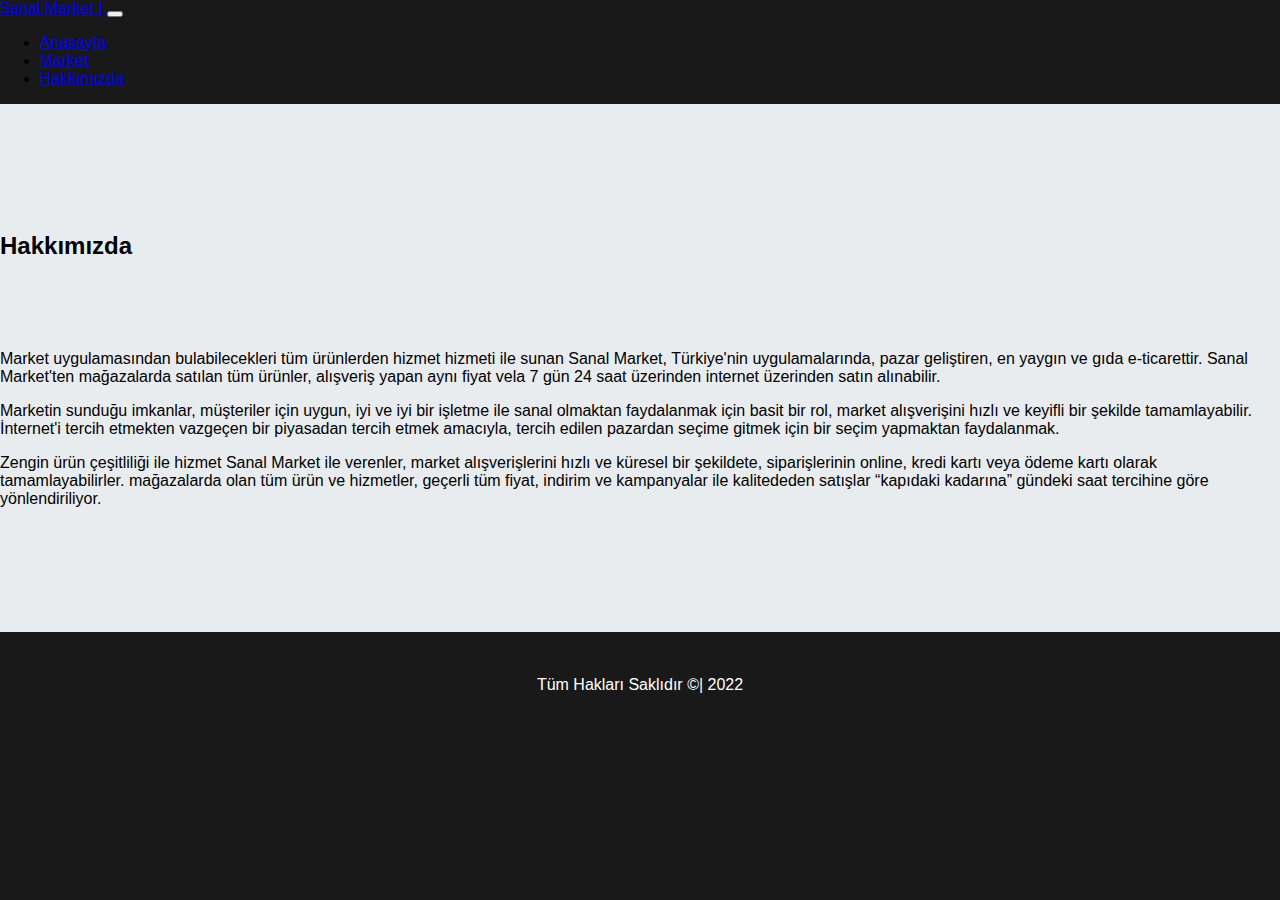
<file: patika_2/css-market/hakkimizda.html>
<!DOCTYPE html>
<html lang="en">
<head>
    <meta charset="UTF-8">
    <meta http-equiv="X-UA-Compatible" content="IE=edge">
    <meta name="viewport" content="width=device-width, initial-scale=1.0">
    <title>Anasayfa</title>
    <link rel="stylesheet" href="Style.css">
    <link rel="preconnect" href="https://fonts.gstatic.com">
     <!-- Responsive -->
	<meta name="viewport" content="width=device-width, initial-scale=1, shrink-to-fit=no">

<link href="https://cdn.jsdelivr.net/npm/bootstrap@5.0.0-beta3/dist/css/bootstrap.min.css" rel="stylesheet" integrity="sha384-eOJMYsd53ii+scO/bJGFsiCZc+5NDVN2yr8+0RDqr0Ql0h+rP48ckxlpbzKgwra6" crossorigin="anonymous">
    

</head>
<body>
    <nav class="navbar navbar-expand-md fixed-top 
	navbar-dark bg-dark ">
		<div class="container-fluid ">	
			<a href="index.html" class="navbar-brand text-white">Sanal Market | </a>
			<button class="navbar-toggler" type="button" data-toggle="collapse" data-target="#navbarCollapse">
				<span class="navbar-toggler-icon"></span>
			</button>
			<div id="navbarCollapse" class="collapse navbar-collapse">
				<ul class="navbar-nav ml-auto ">
                  <li class="nav-item">
                    <a class="nav-link active" aria-current="page" href="index.html">Anasayfa</a>
                  </li>
                  <li class="nav-item">
                    <a class="nav-link" href="market.html">Market</a>
                  </li>
                  <li class="nav-item">
                    <a class="nav-link" href="hakkimizda.html">Hakkımızda</a>
                  </li>
                </ul>
            </div></div></nav>
	  <div class="jumbotron" style="background-color: #E9ECEF;">
  <br><br><br><br><br><br>
  <h2>Hakkımızda</h2><br><br><br>
  <p> Market uygulamasından bulabilecekleri tüm ürünlerden hizmet hizmeti ile sunan Sanal Market, Türkiye'nin uygulamalarında, pazar geliştiren, en yaygın ve gıda e-ticarettir.  Sanal Market'ten  mağazalarda satılan tüm ürünler,  alışveriş yapan aynı fiyat vela 7 gün 24 saat üzerinden internet üzerinden satın alınabilir.
    
    <p> Marketin sunduğu imkanlar, müşteriler için uygun, iyi ve iyi bir işletme ile sanal olmaktan faydalanmak için basit bir rol, market alışverişini hızlı ve keyifli bir şekilde tamamlayabilir. İnternet'i tercih etmekten vazgeçen bir piyasadan tercih etmek amacıyla, tercih edilen pazardan seçime gitmek için bir seçim yapmaktan faydalanmak.</p>
    
    <p>Zengin ürün çeşitliliği ile hizmet Sanal Market ile verenler, market alışverişlerini hızlı ve küresel bir şekildete, siparişlerinin online, kredi kartı veya ödeme kartı olarak tamamlayabilirler. mağazalarda olan tüm ürün ve hizmetler, geçerli tüm fiyat, indirim ve kampanyalar ile kalitededen satışlar “kapıdaki kadarına” gündeki saat tercihine göre yönlendiriliyor.</p><br><br><br><br><br><br>
    

</div>



</body>
<footer>Tüm Hakları Saklıdır &copy;| 2022</footer>
</html>
</file>
<file: patika_2/css-market/Style.css>
* {
    box-sizing: border-box;
  } 

body{
    margin: 0;
    padding: 0;
    background-color: #191919;
    font-family: 'Oxygen', sans-serif;
    height: 100%;
}
footer{
    width: 100%;
    height: 75px;
    background-color: #191919;
    color: white;
    line-height: 75px;
    text-align: center;
    box-shadow: 0 2px 8px 2px rgba(20,23, 28, .15);
    margin-top: 15px;
}

  img {
    border-radius: 5px 5px 0 0;
  }
  .card { 
    box-shadow: 0 4px 8px 0 rgba(0, 0, 0, 0.2);
    max-width: 250px;
    margin: auto;
    text-align: center;
    font-family: arial;
  }
  
  .price {
    color: grey;
    font-size: 22px;
  }
  
  .card button {
    border: none;
    outline: 0;
    padding: 12px;
    color: white;
    background-color: #000;
    text-align: center;
    cursor: pointer;
    width: 100%;
    font-size: 18px;
  }
  
  .card button:hover {
    opacity: 0.7;
  } 
  .column {
    float: left;
    width: 25%;
    padding: 0 10px;
  }
  
  /* Remove extra left and right margins, due to padding in columns */
  .row {margin: 0 -5px;}
  
  /* Clear floats after the columns */
  .row:after {
    content: "";
    display: table;
    clear: both;
  }
  .card {
    box-shadow: 0 4px 8px 0 rgba(0, 0, 0, 0.2); /* this adds the "card" effect */
    padding: 16px;
    text-align: center;
    background-color: #f1f1f1;
  }
</file>
